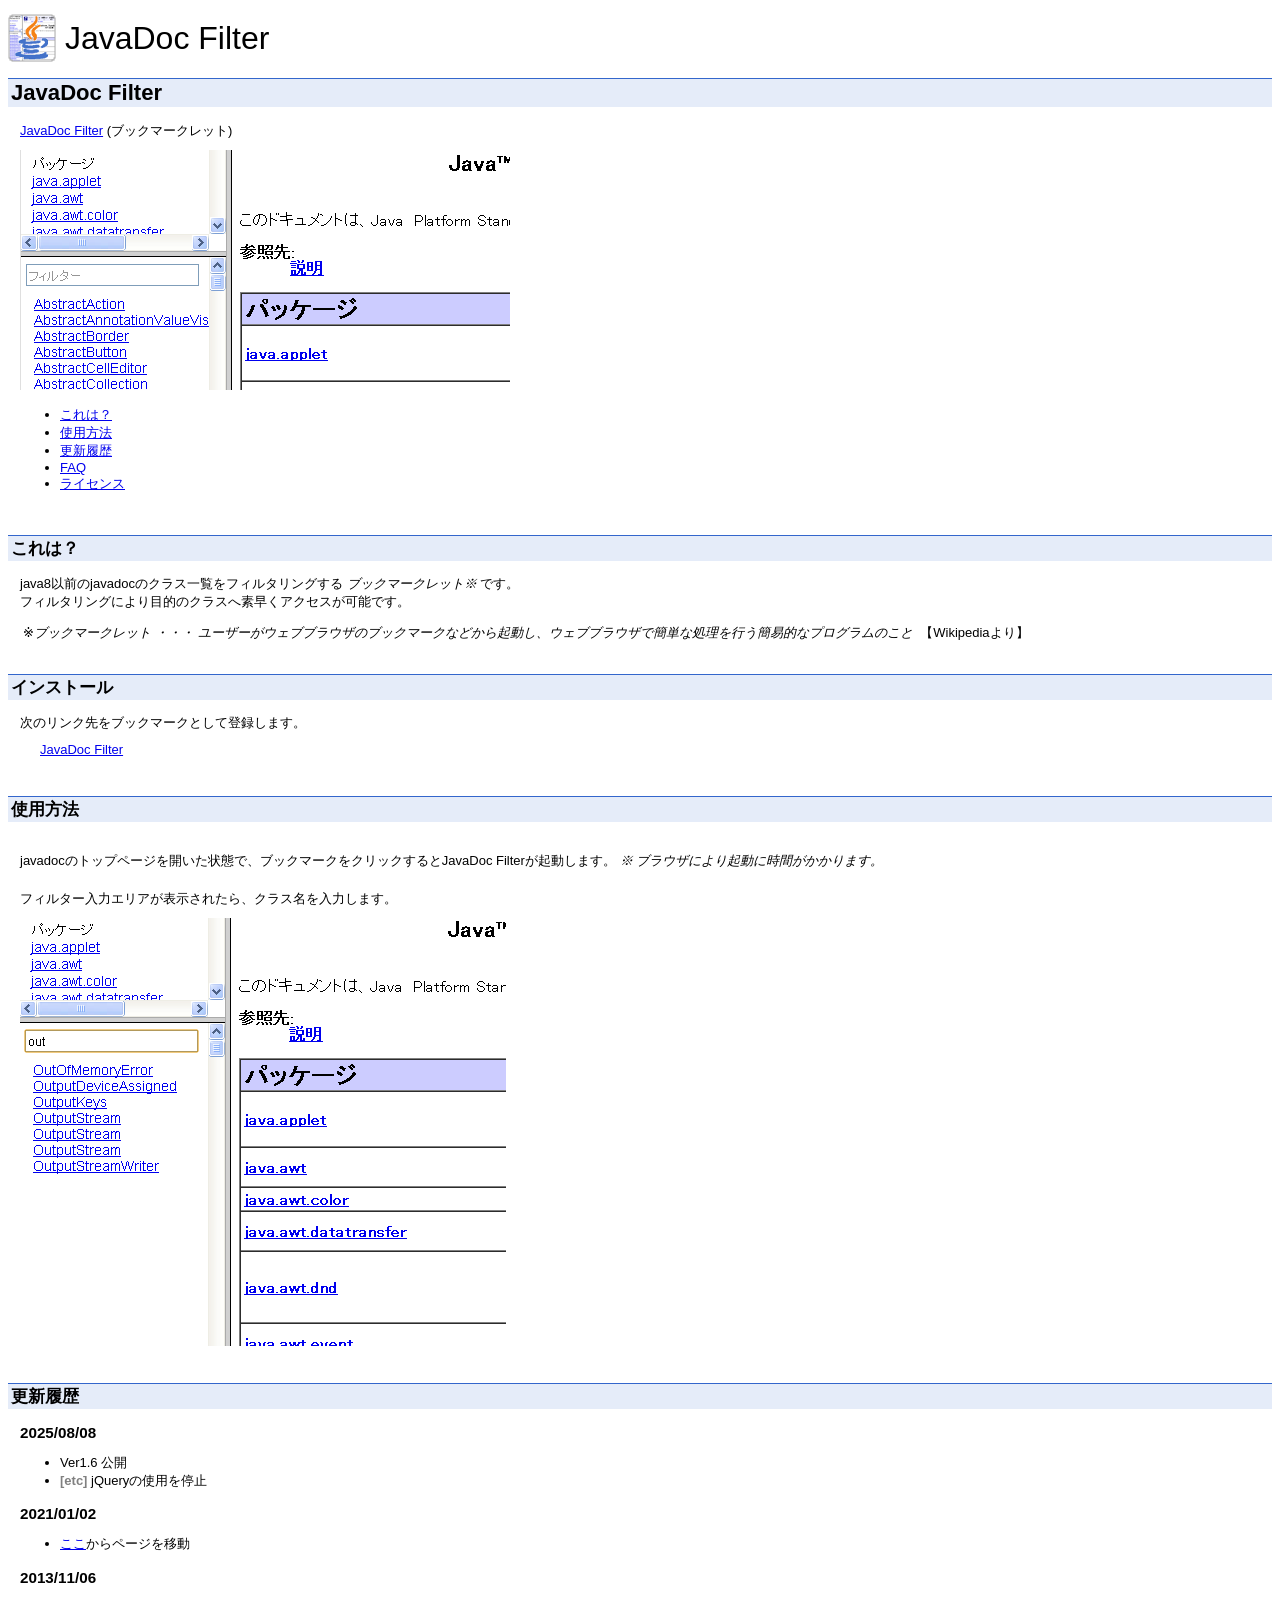
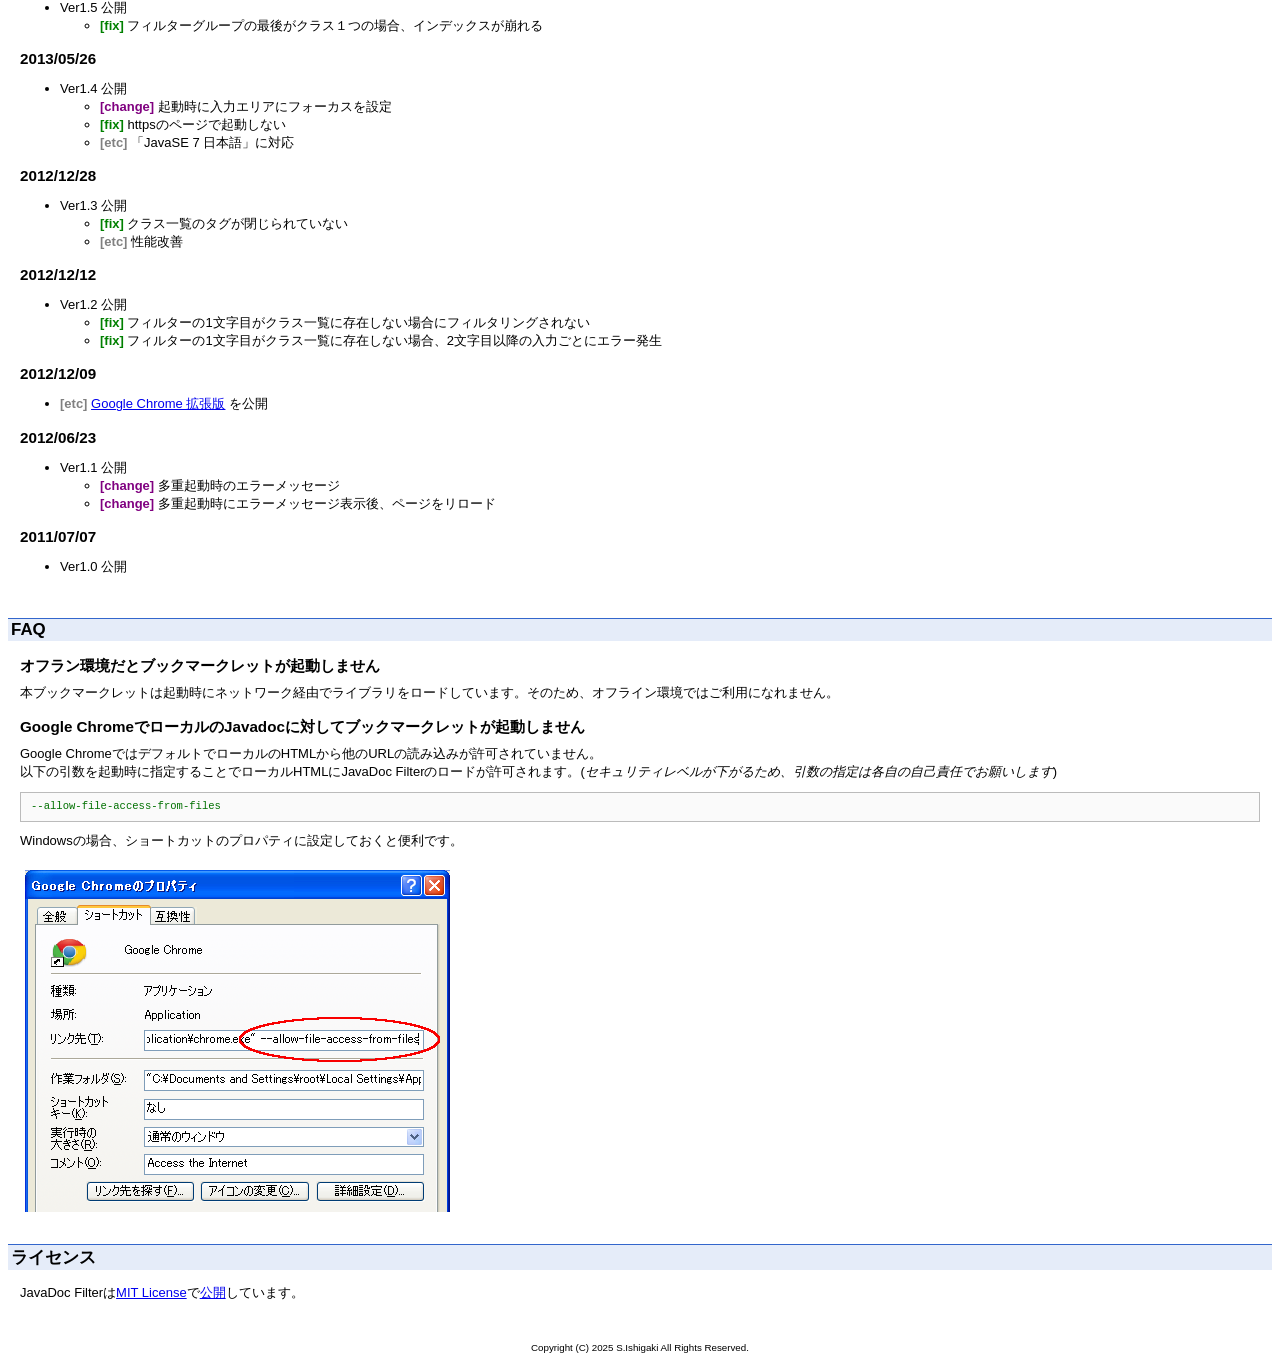
<file: docs/index.html>
<!DOCTYPE html PUBLIC "-//W3C//DTD HTML 4.01 //EN" "http://www.w3.org/TR/html4/strict.dtd">
<html>
	<head>
		<meta http-equiv="content-type" content="text/html; charset=UTF-8">
		<meta name="description" content="javadocのクラス一覧をフィルタリングするブックマークレット">
		<meta name="keywords" content="javadoc,filter,bookmarklet,フィルター,ブックマークレット,java,doc">
		<link rel="shortcut icon" href="img/favicon.ico">
		<title>JavaDoc Filter</title>
		<link type="text/css" rel="stylesheet" href="css/base.css">
		<link type="text/css" rel="stylesheet" href="css/history.css">
	</head>
	<body>
		<div id="title">
			<img src="img/icon-48.png">
			<span>JavaDoc Filter</span>
		</div>
		<div class="container">
			<div class="caption">
				<h1 style="margin-top: 5px;">JavaDoc Filter</h1>
			</div>
			<div class="contentsBody">
				<div><a href="javascript:(function(){var b=function(b){var a=document.createElement('script');a.setAttribute('language','javascript');a.setAttribute('charset','UTF-8');a.setAttribute('src',b);document.body.appendChild(a)};b('https://junk-box.github.io/javadoc-filter/js/javadoc-filter-core.js')})();">JavaDoc Filter</a> (ブックマークレット)</div>
				<div id="ssimg" style="width: 490px; margin-top: 10px;">
					<img src="img/ss1.png">
				</div>
				<div>
					<ul>
						<li>
							<a href="#what">これは？</a>
						</li>
						<li>
							<a href="#howto">使用方法</a>
						</li>
						<li>
							<a href="#history">更新履歴</a>
						</li>
						<li>
							<a href="#faq">FAQ</a>
						</li>
						<li>
							<a href="#license">ライセンス</a>
						</li>
					</ul>
				</div>
			</div>
			<div class="contents">
				<div class="caption">
					<h2 id="what">これは？</h2>
				</div>
				<div class="contentsBody">
					<p>
						java8以前のjavadocのクラス一覧をフィルタリングする <i>ブックマークレット※</i> です。<br>
						フィルタリングにより目的のクラスへ素早くアクセスが可能です。
					</p>
					<div>
						<table>
							<tr>
								<td>※<i>ブックマークレット</i></td>
								<td><i>・・・</i></td>
								<td><i>ユーザーがウェブブラウザのブックマークなどから起動し、ウェブブラウザで簡単な処理を行う簡易的なプログラムのこと </i>&nbsp;【Wikipediaより】</td>
							</tr>
						</table>
					</div>
				</div>
			</div>
			<div class="contents">
				<div class="caption">
					<h2 id="install">インストール</h2>
				</div>
				<div class="contentsBody">
					<p>次のリンク先をブックマークとして登録します。</p>
					<p style="padding-left: 20px;">
						<a href="javascript:(function(){var b=function(b){var a=document.createElement('script');a.setAttribute('language','javascript');a.setAttribute('charset','UTF-8');a.setAttribute('src',b);document.body.appendChild(a)};b('https://junk-box.github.io/javadoc-filter/js/javadoc-filter-core.js')})();">JavaDoc Filter</a>
					</p>
				</div>
			</div>
			<div class="contents">
				<div class="caption">
					<h2 id="howto">使用方法</h2>
				</div>
				<div class="contentsBody">
					<div style="margin-top: 30px;">
						<p>
							javadocのトップページを開いた状態で、ブックマークをクリックするとJavaDoc Filterが起動します。
							<i>※ ブラウザにより起動に時間がかかります。</i>
						</p>
					</div>
					<div style="margin-top: 20px;">
						<p>フィルター入力エリアが表示されたら、クラス名を入力します。</p>
					</div>
					<div id="ssimg" style="width: 486px; margin-bottom: 5px;">
						<img src="img/ss2.png">
					</div>
				</div>
			</div>
			<div class="contents">
				<div class="caption">
					<h2 id="history">更新履歴</h2>
				</div>
				<div class="contentsBody">
					<h3>2025/08/08</h3>
					<ul>
						<li>
							Ver1.6 公開
							<li class="etc">jQueryの使用を停止</li>
						</li>
					</ul>
					<h3>2021/01/02</h3>
					<ul>
						<li>
							<a href="http://junk-box.appspot.com/appdocs/java/index.html">ここ</a>からページを移動
						</li>
					</ul>
					<h3>2013/11/06</h3>
					<ul>
						<li>
							Ver1.5 公開
							<ul>
								<li class="fix">フィルターグループの最後がクラス１つの場合、インデックスが崩れる</li>
							</ul>
						</li>
					</ul>
					<h3>2013/05/26</h3>
					<ul>
						<li>
							Ver1.4 公開
							<ul>
								<li class="change">起動時に入力エリアにフォーカスを設定</li>
								<li class="fix">httpsのページで起動しない</li>
								<li class="etc">「JavaSE 7 日本語」に対応</li>
							</ul>
						</li>
					</ul>
					<h3>2012/12/28</h3>
					<ul>
						<li>
							Ver1.3 公開
							<ul>
								<li class="fix">クラス一覧のタグが閉じられていない</li>
								<li class="etc">性能改善</li>
							</ul>
						</li>
					</ul>
					<h3>2012/12/12</h3>
					<ul>
						<li>
							Ver1.2 公開
							<ul>
								<li class="fix">フィルターの1文字目がクラス一覧に存在しない場合にフィルタリングされない</li>
								<li class="fix">フィルターの1文字目がクラス一覧に存在しない場合、2文字目以降の入力ごとにエラー発生</li>
							</ul>
						</li>
					</ul>
					<h3>2012/12/09</h3>
					<ul>
						<li class="etc"><a href="https://junk-box.github.io/javadoc-filter.crx/index.html">Google Chrome 拡張版</a> を公開</li>
					</ul>
					<h3>2012/06/23</h3>
					<ul>
						<li>
							Ver1.1 公開
							<ul>
								<li class="change">多重起動時のエラーメッセージ</li>
								<li class="change">多重起動時にエラーメッセージ表示後、ページをリロード</li>
							</ul>
						</li>
					</ul>
					<h3>2011/07/07</h3>
					<ul>
						<li>Ver1.0 公開</li>
					</ul>
				</div>
			</div>
			<div class="contents">
				<div class="caption">
					<h2 id="faq">FAQ</h2>
				</div>
				<div class="contentsBody">
					<h3>オフラン環境だとブックマークレットが起動しません</h3>
					<div class="faqAnswer">
						<p>本ブックマークレットは起動時にネットワーク経由でライブラリをロードしています。そのため、オフライン環境ではご利用になれません。</p>
					</div>
					<h3>Google ChromeでローカルのJavadocに対してブックマークレットが起動しません</h3>
					<div class="faqAnswer">
						<p>
							Google ChromeではデフォルトでローカルのHTMLから他のURLの読み込みが許可されていません。<br>
							以下の引数を起動時に指定することでローカルHTMLにJavaDoc Filterのロードが許可されます。(<i>セキュリティレベルが下がるため、引数の指定は各自の自己責任でお願いします</i>)
						</p>
						<pre>--allow-file-access-from-files</pre>
						<p>Windowsの場合、ショートカットのプロパティに設定しておくと便利です。</p>
						<img src="img/chrome-param.png" style="margin-top: 10px;">
					</div>
				</div>
			</div>
			<div class="contents">
				<div class="caption">
					<h2 id="license">ライセンス</h2>
				</div>
				<div class="contentsBody">
					<p>	JavaDoc Filterは<a target="_blank" href="http://www.opensource.org/licenses/mit-license.php">MIT License</a>で<a target="_blank" href="https://github.com/junk-box/javadoc-filter">公開</a>しています。</p>
				</div>
			</div>
		</div>
		<div id="copyright">
			Copyright (C) 2025 S.Ishigaki All Rights Reserved.
		</div>
	</body>
</html>
</file>
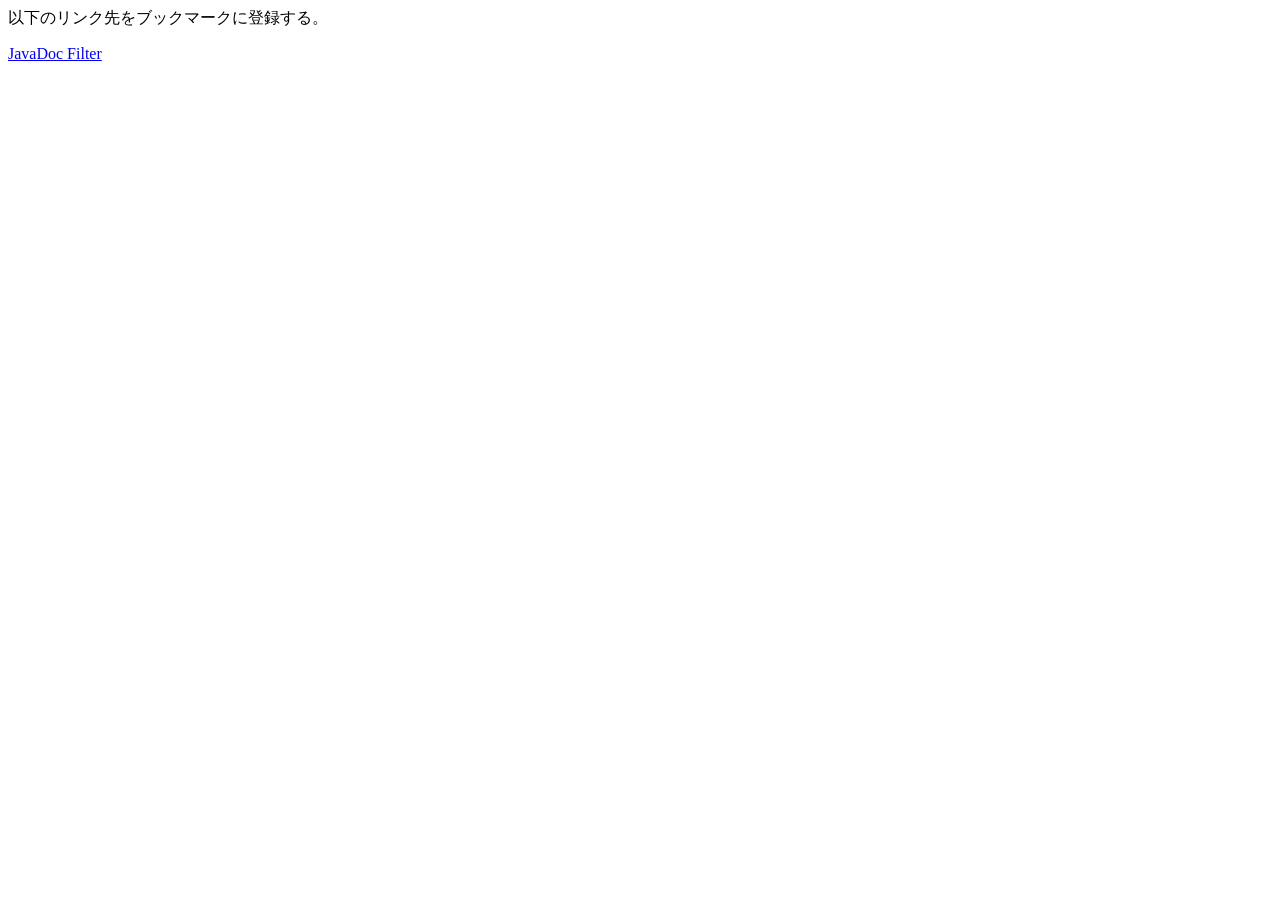
<file: src/bookmarklet.html>
<html>
	<head>
		<meta charset="UTF-8">
		<title>Javadoc Filter</title>
	</head>
	<body>
		<p>以下のリンク先をブックマークに登録する。</p>
		<a href="javascript:(function(){var b=function(b){var a=document.createElement('script');a.setAttribute('language','javascript');a.setAttribute('charset','UTF-8');a.setAttribute('src',b);document.body.appendChild(a)};b('https://junk-box.github.io/javadoc-filter/js/javadoc-filter-core.js')})();">JavaDoc Filter</a>
	</body>
</html>
</file>
<file: docs/css/base.css>
html, body {
	height: auto;
}

body {
	background-color: #FFFFFF;
	color: #000000;
	font-family: Helvetica,Arial,sans-serif;
	font-size: small;
	margin: 3px 8px;
}

#title {
	display:table-cell;
	height: 70px;
	font-size: 32px;
	vertical-align: middle;
}

#title img, span {
	vertical-align: middle;
}

.container {
	margin: 0;
	padding: 0;
/*	max-width: 1160px;*/
}

h1 {
	font-size: 1.7em;
}

h2 {
	font-size: 130%;
}

.caption h1 {
	margin-top: 20px;
	background-color: #E5ECF9;
	border-top: 1px solid #3366CC;
	font-weight: bold;
	padding: 1px 3px;
	position: relative;
}

.caption h2 {
	padding: 1px 3px;
	background-color: #E5ECF9;
	border-top: 1px solid #3366CC;
	font-weight: bold;
	position: relative;
}

.contents {
	padding: 15px 0 0;
}

.contentsBody {
	padding: 0px 12px 0px;
}

.contentsBody h3 {
	margin-bottom: 5px;
}

.contentsBody p {
	margin-top: 7px;
	margin-bottom: 10px;
}

.example {
	padding: 5px 15px;
}

pre {
	padding: 6px 10px;
	border: 1px solid #BBB;
	background-color: #FAFAFA;
	color: #007000;
	font-size: 1em;
	line-height: 1.5;
}

#copyright {
	margin-top:40px;
	text-align: center;
	font-style: normal;
	font-weight: normal;
	font-size: 75%;
}
</file>
<file: docs/css/history.css>
li.new:before {
	content: "[new] ";
	color: blue;
	font-weight: bold;
}

li.fix:before {
	content: "[fix] ";
	color: green;
	font-weight: bold;
}

li.change:before {
	content: "[change] ";
	color: purple;
	font-weight: bold;
}

li.remove:before {
	content: "[remove] ";
	color: red;
	font-weight: bold;
}

li.etc:before {
	content: "[etc] ";
	color: gray;
	font-weight: bold;
}
</file>
